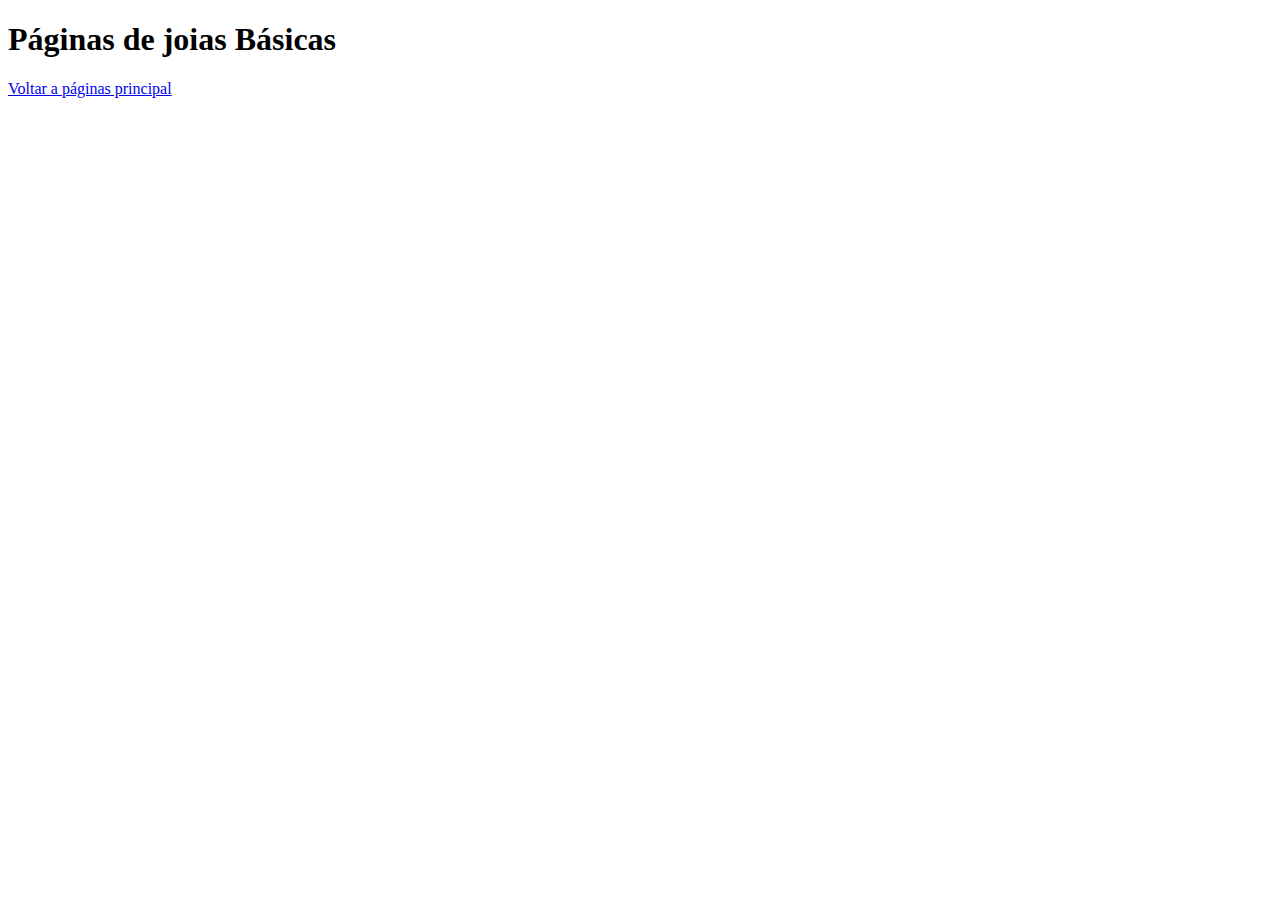
<file: Páginas/jóias_básicas.html>
<!DOCTYPE html>
<html lang="en">
<head>
    <meta charset="UTF-8">
    <meta name="viewport" content="width=device-width, initial-scale=1.0">
    <title>Document</title>
</head>
<body>
    <h1>Páginas de joias Básicas</h1>
    <a href="../index.html">Voltar a páginas principal</a>
    
    
    
</body>
</html>
</file>
